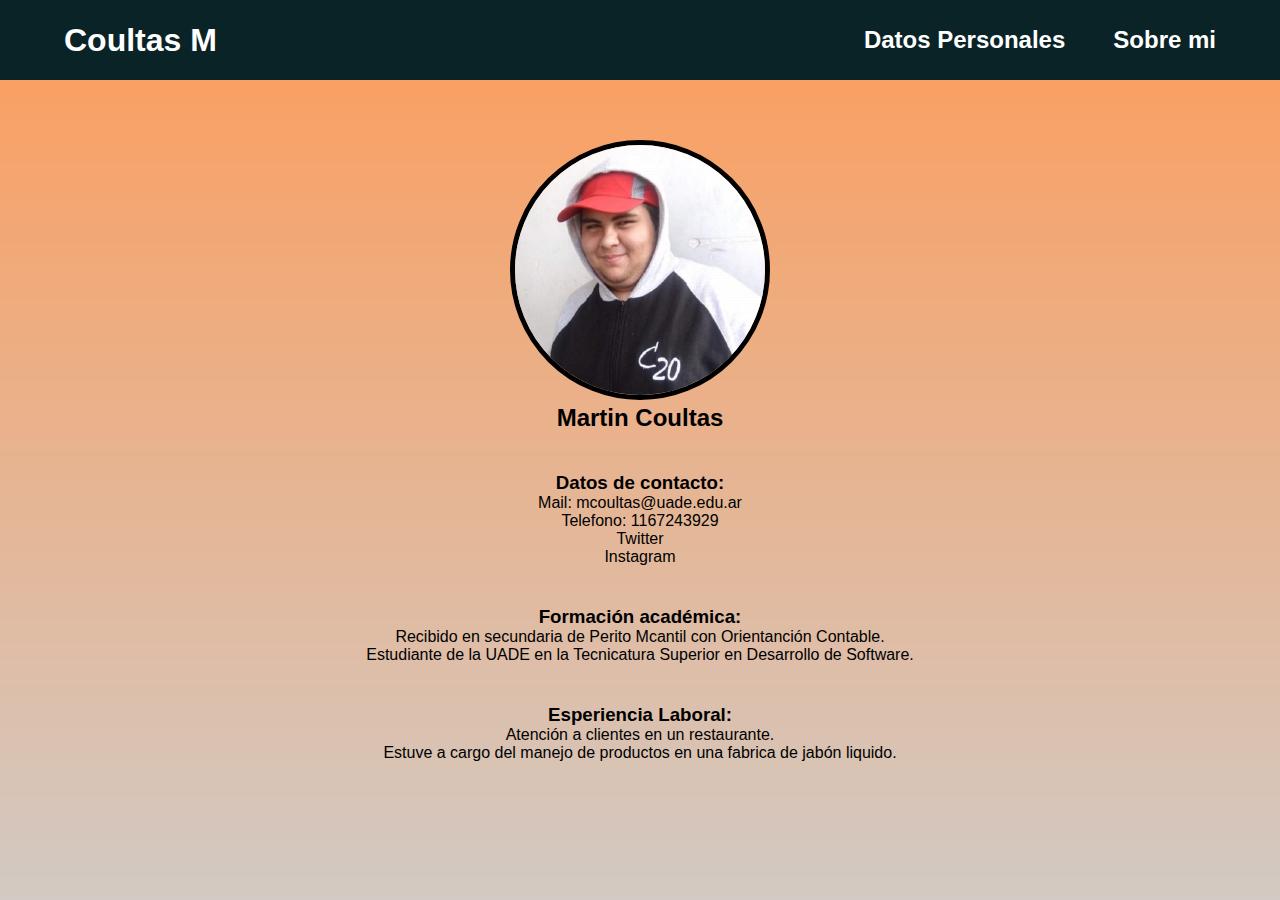
<file: index.html>
<!DOCTYPE html>
<html lang="en">
<head>
    <meta charset="UTF-8">
    <meta http-equiv="X-UA-Compatible" content="IE=edge">
    <meta name="viewport" content="width=device-width, initial-scale=1.0">
    <title>Datos Personales</title>
    <link rel="stylesheet" href="style-1.css">
</head>
<body>
    <header>
        <nav class="nav">
            <div class="nav__container">
                <h1>Coultas M</h1>
                <label for="menu" class="nav__label">
                    <img src="img/menu.svg" alt="menucito">
                </label>
                <input type="checkbox" id="menu" class="nav__input">
                <div class="nav__menu">
                    <a href="index.html" class="nav__item"><h2>Datos Personales</h2></a>
                    <a href="sobre-mi.html" class="nav__item"><h2>Sobre mi</h2></a>
                </div>
            </div>
        </nav>
    </header>
    <div class="container">
        <main>
            <div class="tincho-pic">
                <img src="img/martin.jpg" alt="MC">
                <h2>Martin Coultas</h2>
            </div>
            <div class="div1">
                <h3>Datos de contacto:</h3>
                <p>Mail: mcoultas@uade.edu.ar</p>
                <p>Telefono: 1167243929</p>
                <a href="https://twitter.com/fatgunner48"><p>Twitter</p></a>
                <a href="https://www.instagram.com/fatgunner48/"><p>Instagram</p></a>
            </div>
            <div class="div2">
                <h3>Formación académica:</h3>
                <p>Recibido en secundaria de Perito Mcantil con Orientanción Contable.</p>
                <p>Estudiante de la UADE en la Tecnicatura Superior en Desarrollo de Software.</p>
            </div>
            <div class="div3">
                <h3>Esperiencia Laboral:</h3>
                <p>Atención a clientes en un restaurante.</p>
                <p>Estuve a cargo del manejo de productos en una fabrica de jabón liquido.</p>
            </div>
        </main>
    </div>
    <footer>
    </footer>
</body>
</html>
</file>
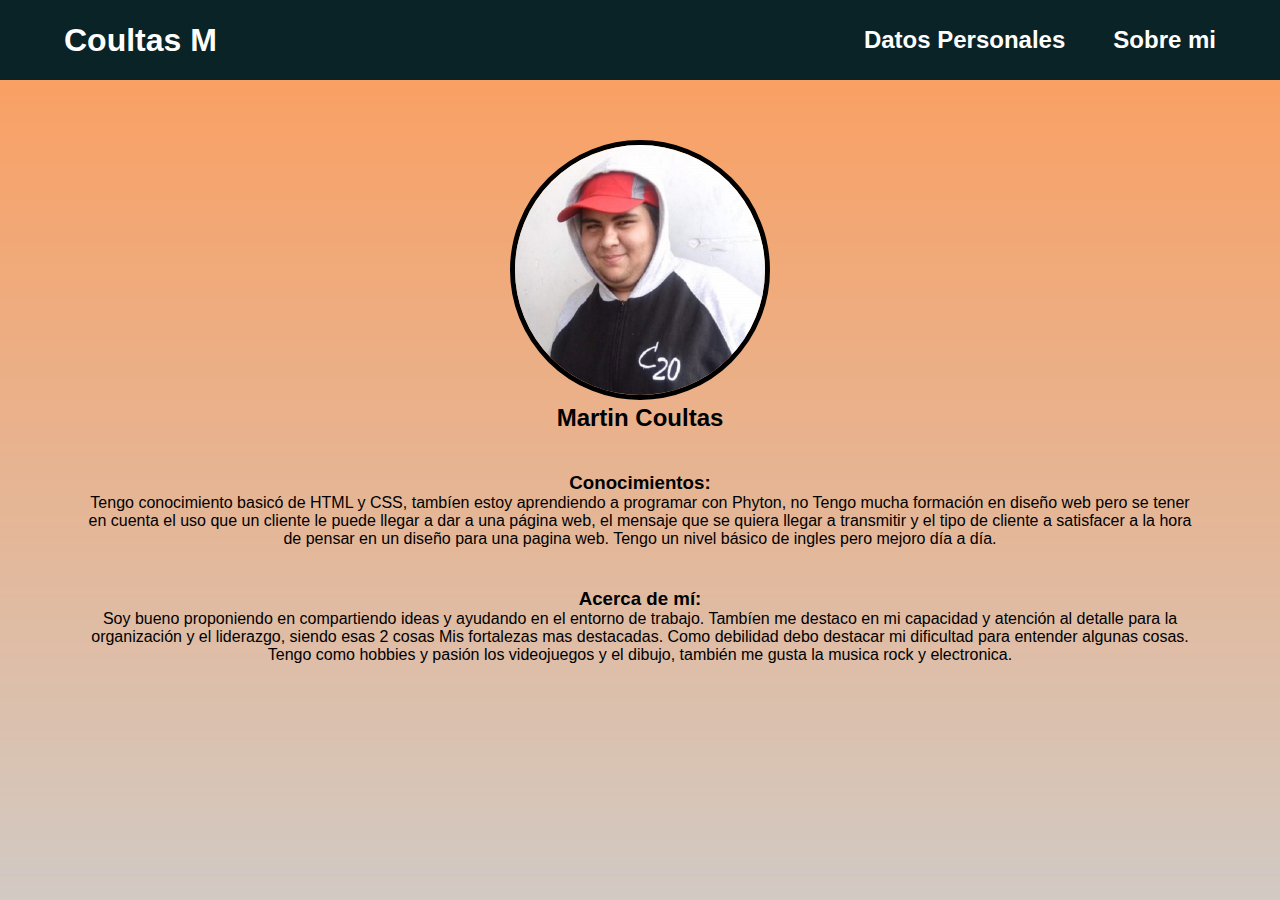
<file: sobre-mi.html>
<!DOCTYPE html>
<html lang="en">
<head>
    <meta charset="UTF-8">
    <meta http-equiv="X-UA-Compatible" content="IE=edge">
    <meta name="viewport" content="width=device-width, initial-scale=1.0">
    <title>Sobre Mi</title>
    <link rel="stylesheet" href="style-2.css">
</head>
<body>
    <header>
        <nav class="nav">
            <div class="nav__container">
                <h1>Coultas M</h1>
                <label for="menu" class="nav__label">
                    <img src="img/menu.svg" alt="menucito">
                </label>
                <input type="checkbox" id="menu" class="nav__input">
                <div class="nav__menu">
                    <a href="index.html" class="nav__item"><h2>Datos Personales</h2></a>
                    <a href="sobre-mi.html" class="nav__item"><h2>Sobre mi</h2></a>
                </div>
            </div>
        </nav>
    </header>
    <main>
        <div class="tincho-pic">
            <img src="img/martin.jpg" alt="MC">
            <h2>Martin Coultas</h2>
        </div>
        <div class="div1">
            <h3>Conocimientos:</h3>
            <p>
                Tengo conocimiento basicó de HTML y CSS, tambíen estoy aprendiendo a programar con Phyton, no Tengo
                mucha formación en diseño web pero se tener en cuenta el uso que un cliente le puede llegar a dar a
                una página web, el mensaje que se quiera llegar a transmitir y el tipo de cliente a satisfacer a la
                hora de pensar en un diseño para una pagina web. Tengo un nivel básico de ingles pero mejoro día a día.
            </p>
        </div>
        <div class="div2">
            <h3>Acerca de mí:</h3>
            <p>
                Soy bueno proponiendo en compartiendo ideas y ayudando en el entorno de trabajo. Tambíen me destaco
                en mi capacidad y atención al detalle para la organización y el liderazgo, siendo esas 2 cosas Mis
                fortalezas mas destacadas. Como debilidad debo destacar mi dificultad para entender algunas cosas.
                Tengo como hobbies y pasión los videojuegos y el dibujo, también me gusta la musica rock y electronica.
            </p>
        </div>
    </main>
    <footer>
    </footer>
</body>
</html>
</file>
<file: style-1.css>
*{
    font-family: Arial, Helvetica, sans-serif;
    text-decoration: none;
    list-style: none;
    padding: 0%;
    margin: 0%;
}
/*esto es el body*/
body{
    background-image: url(img/fondo.jpg);
    background-size: cover;
    background-attachment: fixed;
}
/*Esto es el header*/
.nav{
    background: #092327;
    height: 80px;
    color: white;
}
.nav__container{
    display: flex;
    height: 100%;
    width: 90%;
    margin: auto;
    justify-content: space-between;
    align-items: center;
}
.nav__logo{
    font-size: 1.5em;
    font-weight: 900;
}
.nav__menu{
    display: grid;
    grid-auto-flow: column;
    gap: 3em;
}
.nav__menu a:hover{
    color: #ef8354;
}
.nav__item{
    color: white;
    text-decoration: none;
}
.nav__label, .nav__input{
    display: none;
}
@media (max-width:700px){
    .nav__label{
        display: block;
        cursor: pointer;
    }
    .nav__menu{
        position: fixed;
        top: 80px;
        bottom: 0;
        background: #ef8354;
        width: 100%;
        left: 0;
        display: flex;
        justify-content: space-evenly;
        flex-direction: column;
        align-items: center;
        clip-path: circle(0 at center);
        transition: clip-path 0.5s ease-in-out;
    }
    .nav__input:checked + .nav__menu{
        clip-path: circle(100% at center);
    }
}
/* Esto es el Main */
.tincho-pic{
    text-align: center;
}
.tincho-pic img{
    border-radius: 100%;
    border: solid black 5px;
    width: 250px;
    height: 250px;
    margin-top: 60px;
}
.div1{
    margin-top: 40px;
    text-align: center;
    margin-left: 80px;
    margin-right: 80px;
}
.div1 a{
    color:black;
}
.div1 a:hover{
    color: white;
}
.div2{
    margin-top: 40px;
    text-align: center;
    margin-left: 80px;
    margin-right: 80px;
}
.div3{
    margin-top: 40px;
    text-align: center;
    margin-left: 80px;
    margin-right: 80px;
}
</file>
<file: style-2.css>
*{
    font-family: Arial, Helvetica, sans-serif;
    text-decoration: none;
    list-style: none;
    padding: 0%;
    margin: 0%;
}
/*esto es el body*/
body{
    background-image: url(img/fondo.jpg);
    background-size: cover;
    background-attachment: fixed;
}
/*Esto es el header*/
.nav{
    background: #092327;
    height: 80px;
    color: white;
}
.nav__container{
    display: flex;
    height: 100%;
    width: 90%;
    margin: auto;
    justify-content: space-between;
    align-items: center;
}
.nav__logo{
    font-size: 1.5em;
    font-weight: 900;
}
.nav__menu{
    display: grid;
    grid-auto-flow: column;
    gap: 3em;
}
.nav__menu a:hover{
    color: #ef8354;
}
.nav__item{
    color: white;
    text-decoration: none;
}
.nav__label, .nav__input{
    display: none;
}
@media (max-width:700px){
    .nav__label{
        display: block;
        cursor: pointer;
    }
    .nav__menu{
        position: fixed;
        top: 80px;
        bottom: 0;
        background: #ef8354;
        width: 100%;
        left: 0;
        display: flex;
        justify-content: space-evenly;
        flex-direction: column;
        align-items: center;
        clip-path: circle(0 at center);
        transition: clip-path 0.5s ease-in-out;
    }
    .nav__input:checked + .nav__menu{
        clip-path: circle(100% at center);
    }
}
/*Esto es el Main*/
.tincho-pic{
    text-align: center;
}
.tincho-pic img{
    border-radius: 100%;
    border: solid black 5px;
    width: 250px;
    height: 250px;
    margin-top: 60px;
}
.div1{
    margin-top: 40px;
    text-align: center;
    margin-left: 80px;
    margin-right: 80px;
}
.div2{
    margin-top: 40px;
    text-align: center;
    margin-left: 80px;
    margin-right: 80px;
}
</file>
